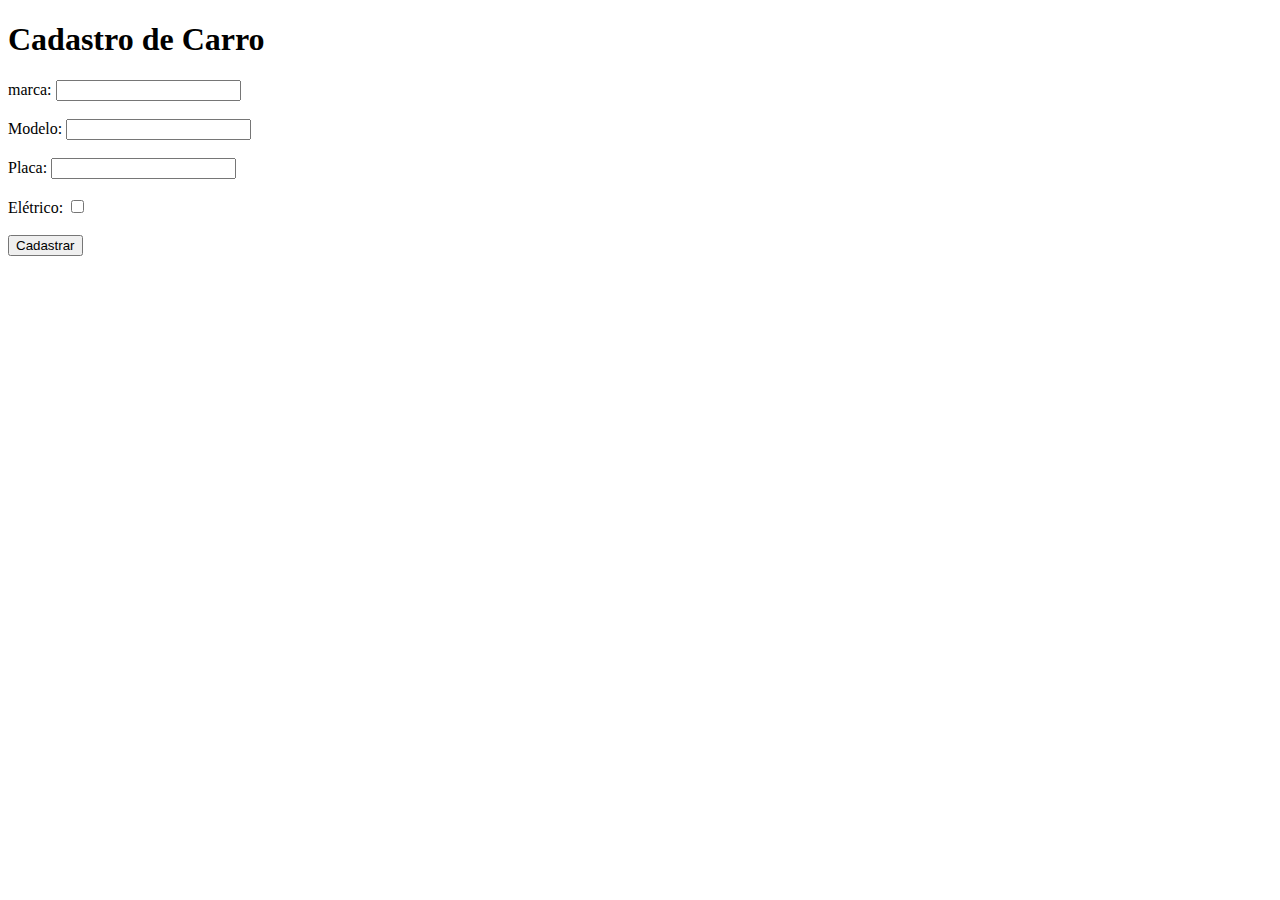
<file: NewPark/cadastro_carro.html>
<!DOCTYPE html>
<html>
<head>
  <meta charset="UTF-8">
  <title>Cadastro de Carro</title>
</head>
<body>
  <h1>Cadastro de Carro</h1>
  <form method="post" action="PHP/cadastrar_carro.php">
    <label for="marca">marca:</label>
    <input type="text" name="marca" required>
    <br><br>
    <label for="modelo">Modelo:</label>
    <input type="text" name="modelo" required>
    <br><br>
    <label for="placa">Placa:</label>
    <input type="text" name="placa" required>
    <br><br>
    <label for="eletrico">Elétrico:</label>
    <input type="checkbox" name="eletrico" value="1">
    <br><br>
    <input type="submit" value="Cadastrar">
  </form>
</body>
</html>
</file>
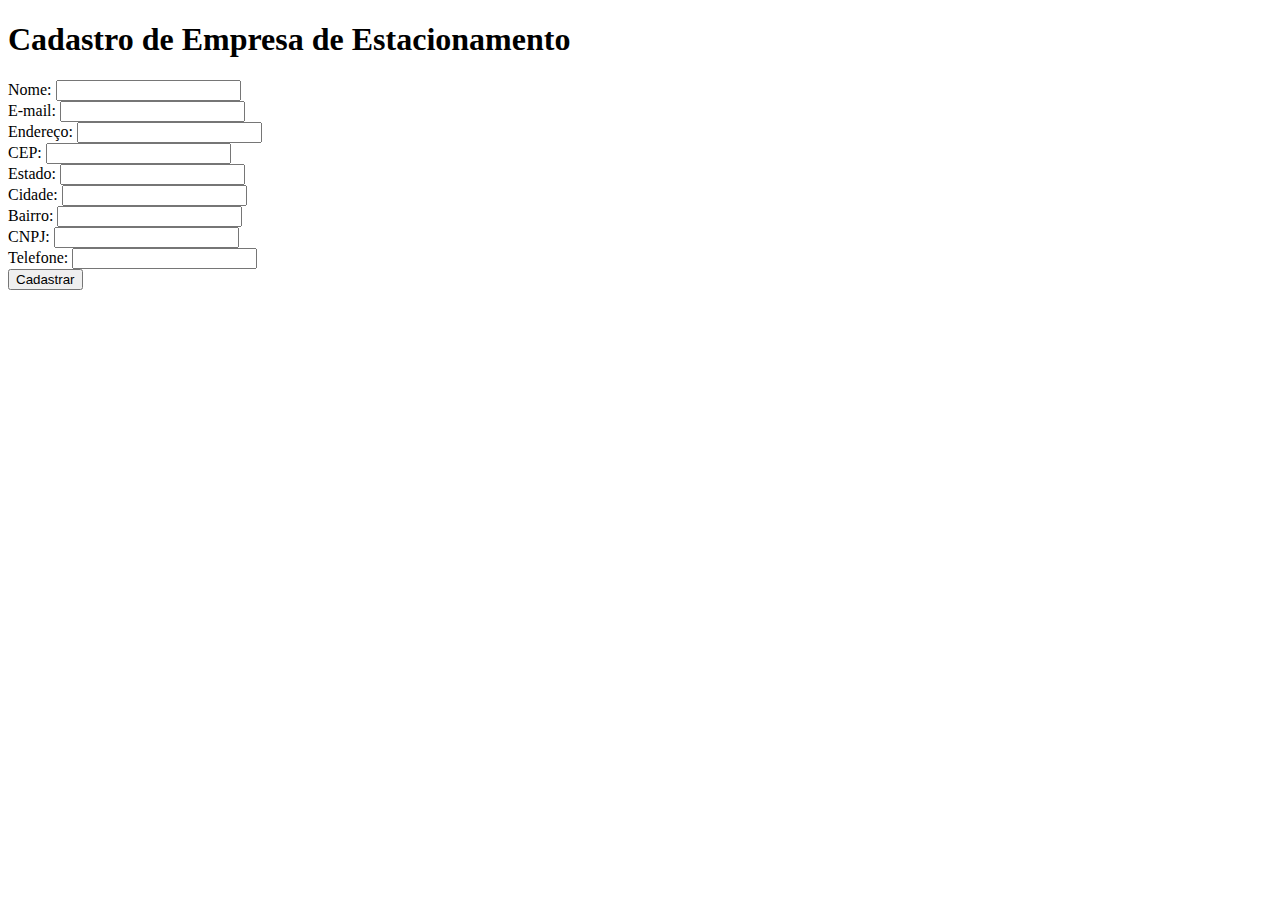
<file: NewPark/cadastro_empresas.html>
<!DOCTYPE html>
<html>
<head>
  <meta charset="UTF-8">
  <title>Cadastro de Empresa de Estacionamento</title>
</head>
<body>
  <h1>Cadastro de Empresa de Estacionamento</h1>
  <form method="post" action="PHP/cadastrar_empresa.php">
    <label for="nome">Nome:</label>
    <input type="text" name="nome" required>
    <br>
    <label for="email">E-mail:</label>
    <input type="email" name="email" required>
    <br>
    <label for="endereco">Endereço:</label>
    <input type="text" name="endereco" required>
    <br>
    <label for="cep">CEP:</label>
    <input type="text" name="cep" required>
    <br>
    <label for="estado">Estado:</label>
    <input type="text" name="estado" required>
    <br>
    <label for="cidade">Cidade:</label>
    <input type="text" name="cidade" required>
    <br>
    <label for="bairro">Bairro:</label>
    <input type="text" name="bairro" required>
    <br>
    <label for="cnpj">CNPJ:</label>
    <input type="text" name="cnpj" required>
    <br>
    <label for="telefone">Telefone:</label>
    <input type="tel" name="telefone">
    <br>
    <input type="submit" value="Cadastrar">
  </form>
</body>
</html>
</file>
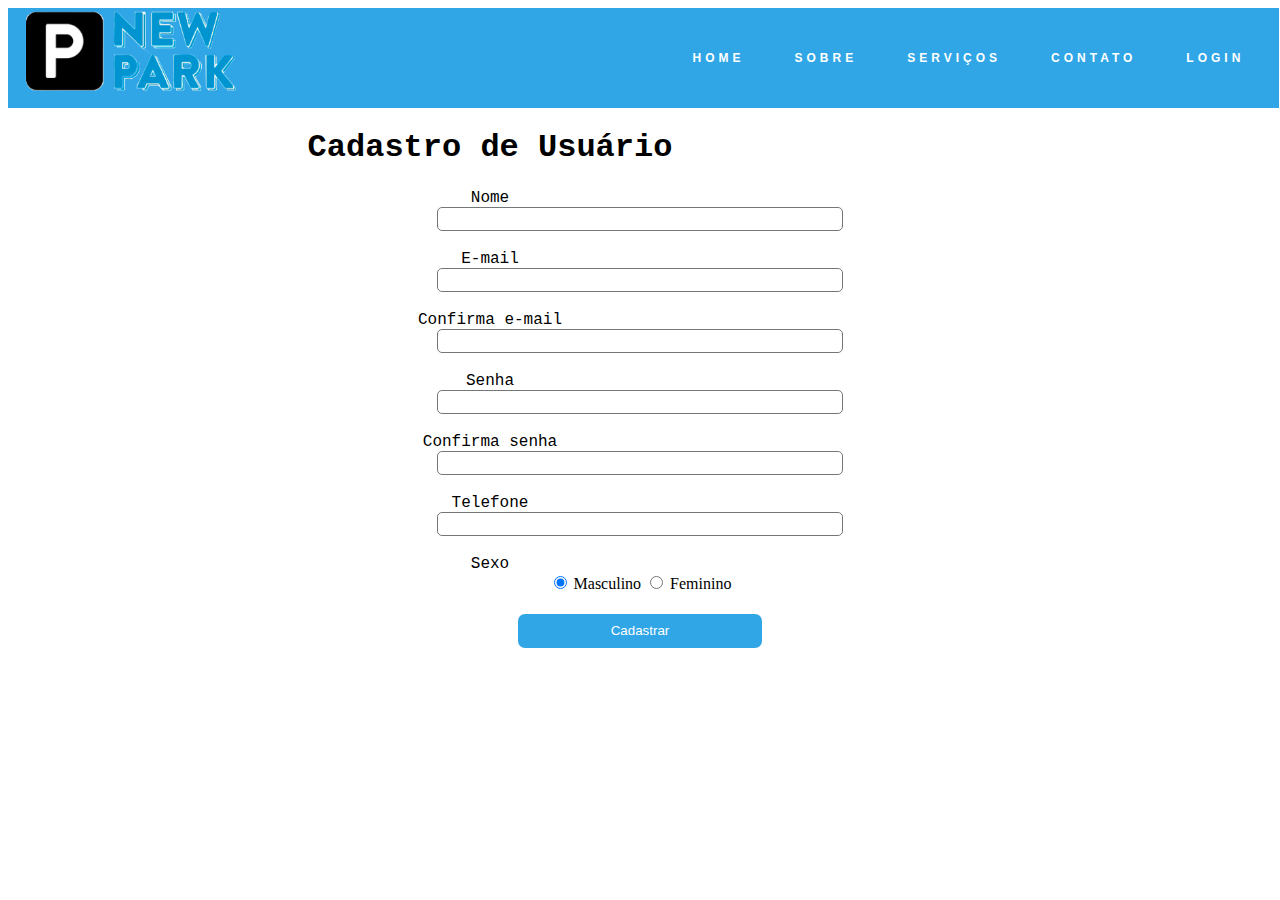
<file: NewPark/cadastro_usuario.html>
<!DOCTYPE html>
<html lang="en">
<head>
  <meta charset="UTF-8">
  <meta http-equiv="X-UA-Compatible" content="IE=edge">
  <meta name="viewport" content="width=device-width, initial-scale=1.0">
  <link rel="stylesheet" type="text/css" href="cadastro_usuario.css" media="screen" />
  
  <title>CADASTRO</title>
</head>
<body>
  <body>
    <header class="conteiner">

      <img src="/logo/logo_newpark_jose.png" width="230px" height="130px">
      
      <nav class="dropdownmenu">
          <ul>
              <li style="letter-spacing: 4px;"><a href="Index.html">HOME</a></li>
              <li style="letter-spacing: 4px;"><a href="sobre.html">SOBRE</a></li>
              <li style="letter-spacing: 4px;"><a href="servicos.html">SERVIÇOS</a></li>
              <li style="letter-spacing: 4px;"><a href="contato.html">CONTATO</a></li>
              <li style="letter-spacing: 4px;"><a href="login.html">LOGIN</a>
                
              </li>
              </li>
          </ul>
          </ul>
      </nav>
      </header>




  <center>
  <h1 class="ca">Cadastro de Usuário</h1>

  <form method="POST" action="PHP/cadastrar_usuario.php">

    <label for="nome" class="ca">Nome</label><br>

    <input type="text" name="nome" class="nome" required>
    <br><br>

    <label for="email" class="ca" >E-mail</label><br>
    <input type="email" name="email" class="nome"required>
    <br><br>

    <label for="email" class="ca" >Confirma e-mail</label><br>
    <input type="email" name="email" class="nome"required>
    <br><br>

    <label for="senha" class="ca" >Senha</label><br>
    <input type="password" name="senha"class="nome" required>
    <br><br>

    <label for="senha" class="ca" >Confirma senha</label><br>
    <input type="password" name="senha"class="nome" required>
    <br><br>

<label for="telefone" class="ca" >Telefone</label><br>
    <input type="tel" name="telefone" class="nome" >
    <br><br>

    <label for="sexo" class="ca" >Sexo</label><br>
    <input type="radio" name="sexo" value="M" checked> Masculino
    <input type="radio" name="sexo" value="F"> Feminino
    <br><br>

    

    <input type="submit" value="Cadastrar" class="button">
  </form>

  </center>
</body>
</html>
</file>
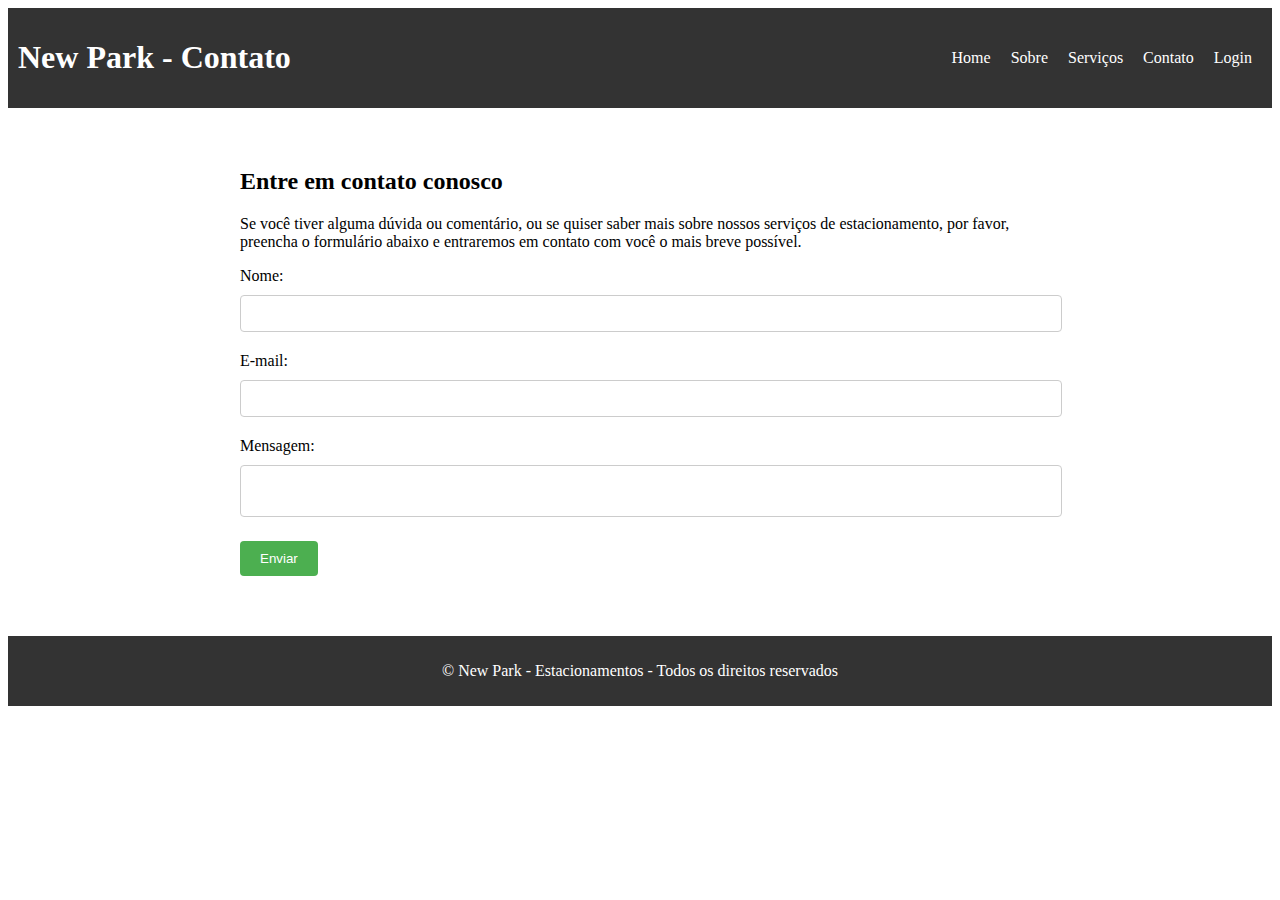
<file: NewPark/contato.html>
<!DOCTYPE html>
<html lang="en">

<head>
    <meta charset="UTF-8">
    <meta http-equiv="X-UA-Compatible" content="IE=edge">
    <meta name="viewport" content="width=device-width, initial-scale=1.0">
    <link rel="stylesheet" type="text/css" href="contato.css" media="screen" />
    <link rel="icon" href="/Icons/sinal-de-estacionamento.png">
    <title>Contato</title>
</head>

<body>

    <header>
        <h1>New Park - Contato</h1>
        <nav>
            <ul>
                <li><a href="Index.html">Home</a></li>
                <li><a href="sobre.html">Sobre</a></li>
                <li><a href="servicos.html">Serviços</a></li>
                <li><a href="contato.html">Contato</a></li>
                <li><a href="login.html">Login</a></li>
            </ul>
        </nav>
    </header>
    <main>
        <section>
            <h2>Entre em contato conosco</h2>
            <p>Se você tiver alguma dúvida ou comentário, ou se quiser saber mais sobre nossos serviços de estacionamento, por favor, preencha o formulário abaixo e entraremos em contato com você o mais breve possível.</p>
            <form>
                <label for="nome">Nome:</label>
                <input type="text" id="nome" name="nome" required>
                <label for="email">E-mail:</label>
                <input type="text" id="email" name="email" required>
                <label for="mensagem">Mensagem:</label>
                <textarea id="mensagem" name="mensagem" required></textarea>
                <button type="submit">Enviar</button>
            </form>
        </section>
    </main>
    <footer>
        <p>&copy; New Park - Estacionamentos - Todos os direitos reservados</p>
    </footer>
</body>

</html>
</file>
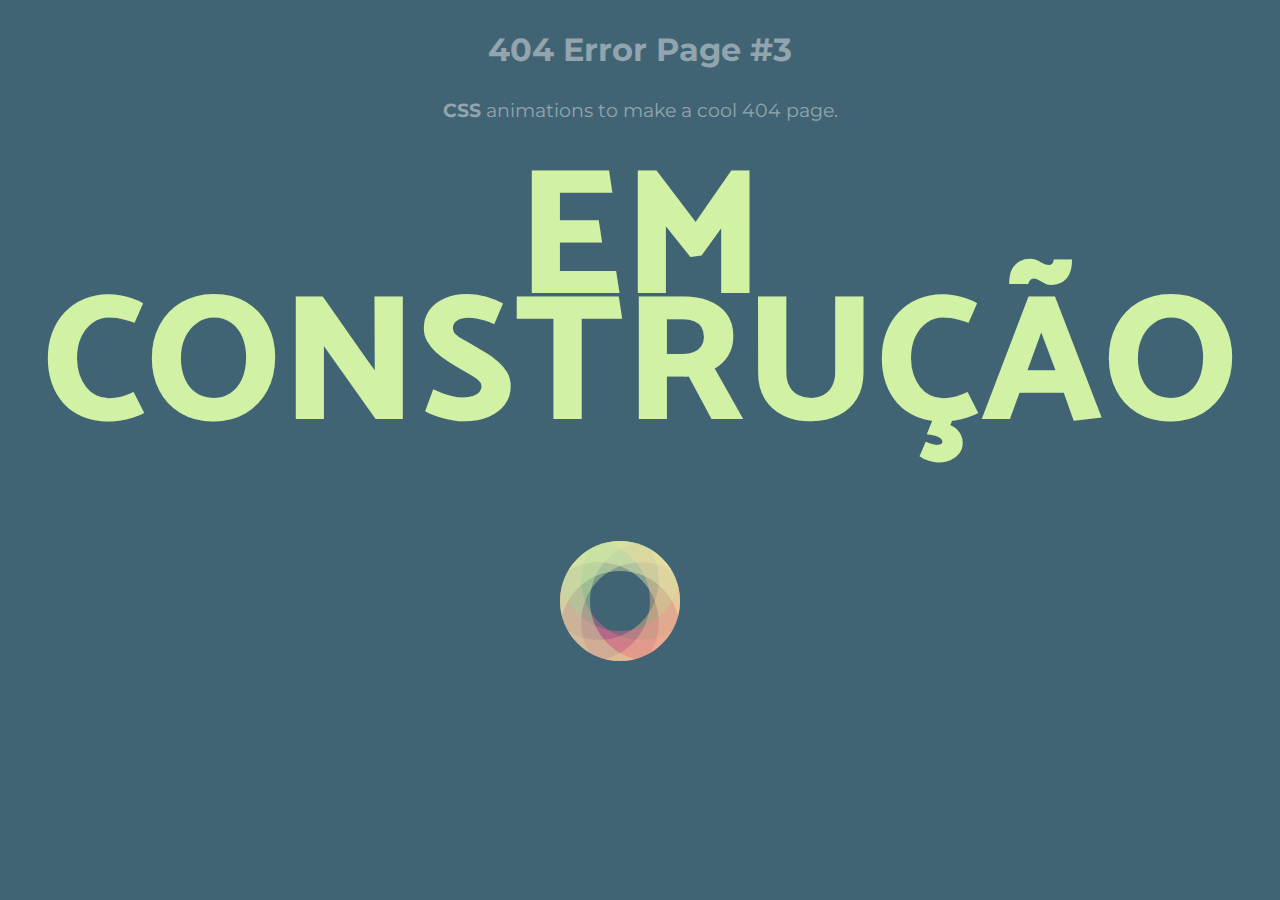
<file: NewPark/ERRO.html>
<!DOCTYPE html>
<html lang="en">
<head>
    <meta charset="UTF-8">
    <meta http-equiv="X-UA-Compatible" content="IE=edge">
    <meta name="viewport" content="width=device-width, initial-scale=1.0">
    <title>ERRO</title>
</head>
<body>
    <h1>404 Error Page #3</h1>
<p class="zoom-area"><b>CSS</b> animations to make a cool 404 page. </p>
<section class="error-container">
  <span>EM CONSTRUÇÃO </span>
  <span><span class="screen-reader-text"></span></span>
  <span></span>
</section>

<style>
    @import url('https://fonts.googleapis.com/css?family=Montserrat:400,600,700');
@import url('https://fonts.googleapis.com/css?family=Catamaran:400,800');
.error-container {
  text-align: center;
  font-size: 180px;
  font-family: 'Catamaran', sans-serif;
  font-weight: 800;
  margin: 20px 15px;
}
.error-container > span {
  display: inline-block;
  line-height: 0.7;
  position: relative;
  color: #FFB485;
}
.error-container > span {
  display: inline-block;
  position: relative;
  vertical-align: middle;
}
.error-container > span:nth-of-type(1) {
  color: #D1F2A5;
  animation: colordancing 4s infinite;
}
.error-container > span:nth-of-type(3) {
  color: #F56991;
  animation: colordancing2 4s infinite;
}
.error-container > span:nth-of-type(2) {
  width: 120px;
  height: 120px;
  border-radius: 999px;
}
.error-container > span:nth-of-type(2):before,
.error-container > span:nth-of-type(2):after {
	border-radius: 0%;
	content:"";
	position: absolute;
	top: 0; left: 0;
	width: inherit; height: inherit;
  border-radius: 999px;
	box-shadow: inset 30px 0 0 rgba(209, 242, 165, 0.4),
				inset 0 30px 0 rgba(239, 250, 180, 0.4),
				inset -30px 0 0 rgba(255, 196, 140, 0.4),	
				inset 0 -30px 0 rgba(245, 105, 145, 0.4);
  animation: shadowsdancing 4s infinite;
}
.error-container > span:nth-of-type(2):before {
	-webkit-transform: rotate(45deg);
	   -moz-transform: rotate(45deg);
			transform: rotate(45deg);
}

.screen-reader-text {
    position: absolute;
    top: -9999em;
    left: -9999em;
}
@keyframes shadowsdancing {
  0% {
    box-shadow: inset 30px 0 0 rgba(209, 242, 165, 0.4),
				inset 0 30px 0 rgba(239, 250, 180, 0.4),
				inset -30px 0 0 rgba(255, 196, 140, 0.4),	
				inset 0 -30px 0 rgba(245, 105, 145, 0.4);
  }
  25% {
    box-shadow: inset 30px 0 0 rgba(245, 105, 145, 0.4),
				inset 0 30px 0 rgba(209, 242, 165, 0.4),
				inset -30px 0 0 rgba(239, 250, 180, 0.4),	
				inset 0 -30px 0 rgba(255, 196, 140, 0.4);
  }
  50% {
     box-shadow: inset 30px 0 0 rgba(255, 196, 140, 0.4),
				inset 0 30px 0 rgba(245, 105, 145, 0.4),
				inset -30px 0 0 rgba(209, 242, 165, 0.4),	
				inset 0 -30px 0 rgba(239, 250, 180, 0.4);
  }
  75% {
   box-shadow: inset 30px 0 0 rgba(239, 250, 180, 0.4),
				inset 0 30px 0 rgba(255, 196, 140, 0.4),
				inset -30px 0 0 rgba(245, 105, 145, 0.4),	
				inset 0 -30px 0 rgba(209, 242, 165, 0.4);
  }
  100% {
    box-shadow: inset 30px 0 0 rgba(209, 242, 165, 0.4),
				inset 0 30px 0 rgba(239, 250, 180, 0.4),
				inset -30px 0 0 rgba(255, 196, 140, 0.4),	
				inset 0 -30px 0 rgba(245, 105, 145, 0.4);
  }
}
@keyframes colordancing {
  0% {
    color: #D1F2A5;
  }
  25% {
    color: #F56991;
  }
  50% {
    color: #FFC48C;
  }
  75% {
    color: #EFFAB4;
  }
  100% {
    color: #D1F2A5;
  }
}
@keyframes colordancing2 {
  0% {
    color: #FFC48C;
  }
  25% {
    color: #EFFAB4;
  }
  50% {
    color: #D1F2A5;
  }
  75% {
    color: #F56991;
  }
  100% {
    color: #FFC48C;
  }
}

/* demo stuff */
* {
    -webkit-box-sizing: border-box;
    -moz-box-sizing: border-box;
    box-sizing: border-box;
}
body {
  background-color: #416475;
  margin-bottom: 50px;
}
html, button, input, select, textarea {
    font-family: 'Montserrat', Helvetica, sans-serif;
    color: #92a4ad;
}
h1 {
  text-align: center;
  margin: 30px 15px;
}
.zoom-area { 
  max-width: 490px;
  margin: 30px auto 30px;
  font-size: 19px;
  text-align: center;
}
.link-container {
  text-align: center;
}
a.more-link {
  text-transform: uppercase;
  font-size: 13px;
    background-color: #92a4ad;
    padding: 10px 15px;
    border-radius: 0;
    color: #416475;
    display: inline-block;
    margin-right: 5px;
    margin-bottom: 5px;
    line-height: 1.5;
    text-decoration: none;
  margin-top: 50px;
  letter-spacing: 1px;
}
</style>


</body>
</html>
</file>
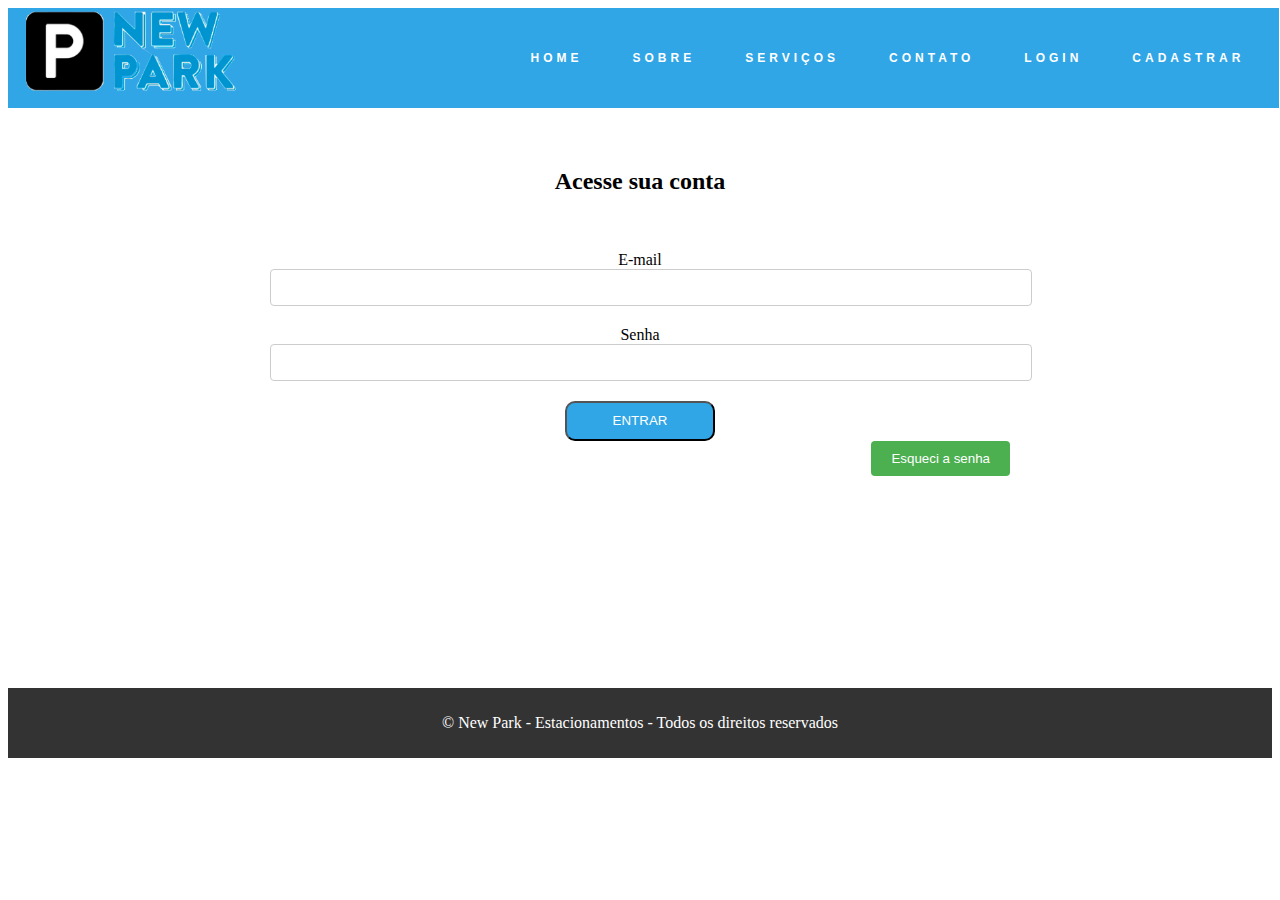
<file: NewPark/login.html>
<!DOCTYPE html>
<html lang="en">

<head>
    <meta charset="UTF-8">
    <meta http-equiv="X-UA-Compatible" content="IE=edge">
    <meta name="viewport" content="width=device-width, initial-scale=1.0">
    <link rel="stylesheet" type="text/css" href="login.css" media="screen" />
    <link rel="icon" href="/Icons/sinal-de-estacionamento.png">
    <title>LOGIN</title>

</head>

<body>

    <header class="conteiner">

        <img src="/logo/logo_newpark_jose.png" width="230px" height="130px">

        <nav class="dropdownmenu">
            <ul>
                <li style="letter-spacing: 4px;"><a href="Index.html">HOME</a></li>
                <li style="letter-spacing: 4px;"><a href="sobre.html">SOBRE</a></li>
                <li style="letter-spacing: 4px;"><a href="servicos.html">SERVIÇOS</a></li>
                <li style="letter-spacing: 4px;"><a href="contato.html">CONTATO</a></li>
                <li style="letter-spacing: 4px;"><a href="login.html">LOGIN</a>
                    <li style="letter-spacing: 4px;"><a href="cadastro_usuario.html">CADASTRAR</a>
                </li>
                </li>
            </ul>
            </ul>
        </nav>
    </header>



    <center>
        <div class="bloco">
            <main>
                <section>
                    <h2>Acesse sua conta</h2>

                    <form method="POST" action="PHP/verifica_login.php">

                        <br><br> E-mail 
                        <input type="text" name="email" class="email">

                        <br> Senha <br>
                        <input type="text" name="senha" class="campo"><br>

                        <input type="submit" value="ENTRAR" class="button">
                    </form>

                    <a href="novasenha.html">
                        <button type="button" class="senha">Esqueci a senha</button>
                    </a>

        </div>
        </section>
        </main>

    </center>
<br><br><br><br><br><br><br><br><br><br>










    <footer>
        <p>&copy; New Park - Estacionamentos - Todos os direitos reservados</p>
    </footer>

</body>

</html>

</head>
</file>
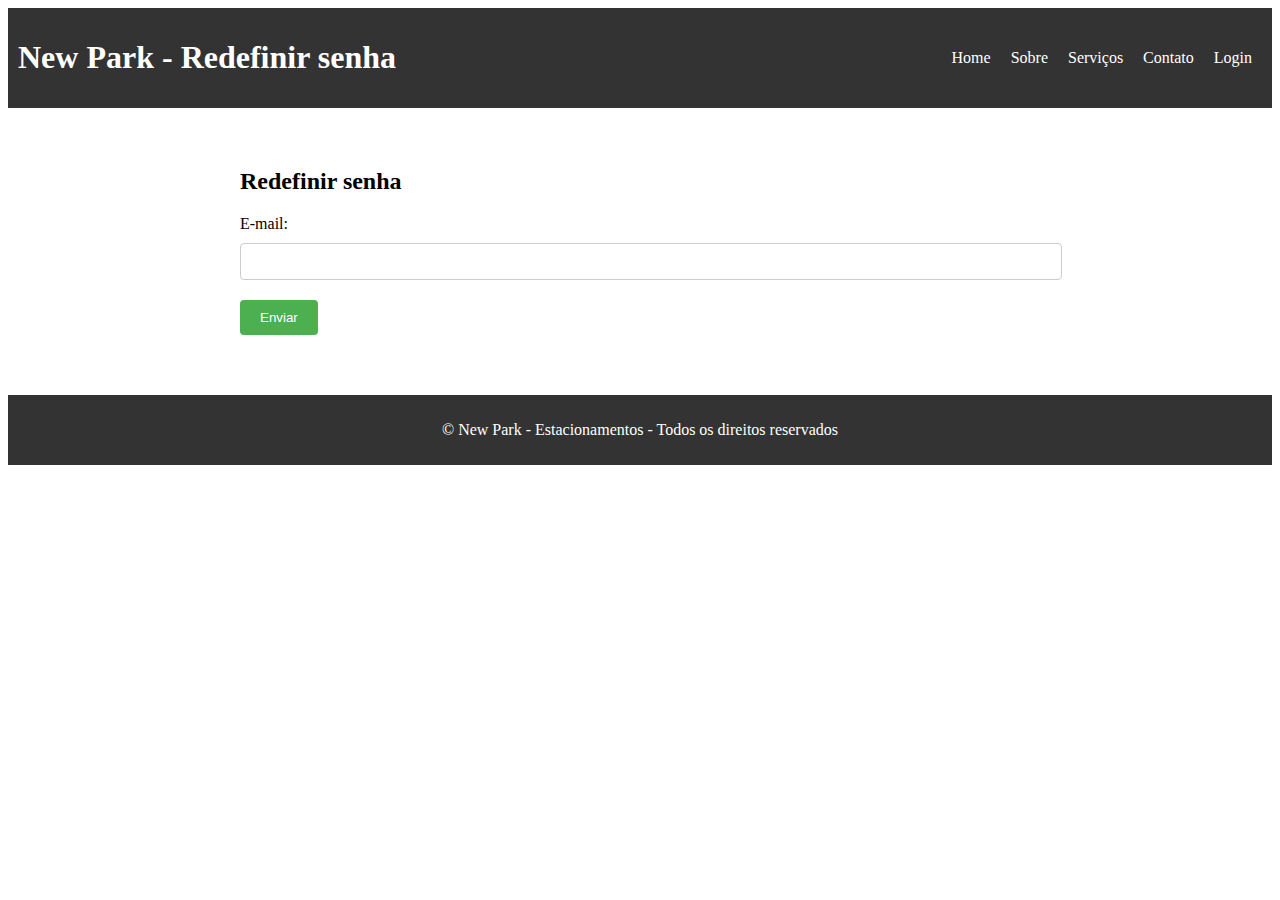
<file: NewPark/novasenha.html>
<!DOCTYPE html>
<html lang="en">

<head>
    <meta charset="UTF-8">
    <meta http-equiv="X-UA-Compatible" content="IE=edge">
    <meta name="viewport" content="width=device-width, initial-scale=1.0">
    <link rel="stylesheet" type="text/css" href="novasenha.css" media="screen" />
    <link rel="icon" href="/Icons/sinal-de-estacionamento.png">
    <title>Redefinir senha</title>
</head>

<body>

    <body>
        <header>
            <h1>New Park - Redefinir senha</h1>
            <nav>
                <ul>
                    <li><a href="Index.html">Home</a></li>
                    <li><a href="sobre.html">Sobre</a></li>
                    <li><a href="servicos.html">Serviços</a></li>
                    <li><a href="contato.html">Contato</a></li>
                    <li><a href="login.html">Login</a></li>
                </ul>
            </nav>
        </header>
        <main>
            <section>
                <h2>Redefinir senha</h2>
                <form>
                    <label for="email">E-mail:</label>
                    <input type="email" id="email" name="email" required>
                    <button type="submit">Enviar</button>
                </form>
            </section>
        </main>
        <footer>
            <p>&copy; New Park - Estacionamentos - Todos os direitos reservados</p>
        </footer>
    </body>

</body>

</html>
</file>
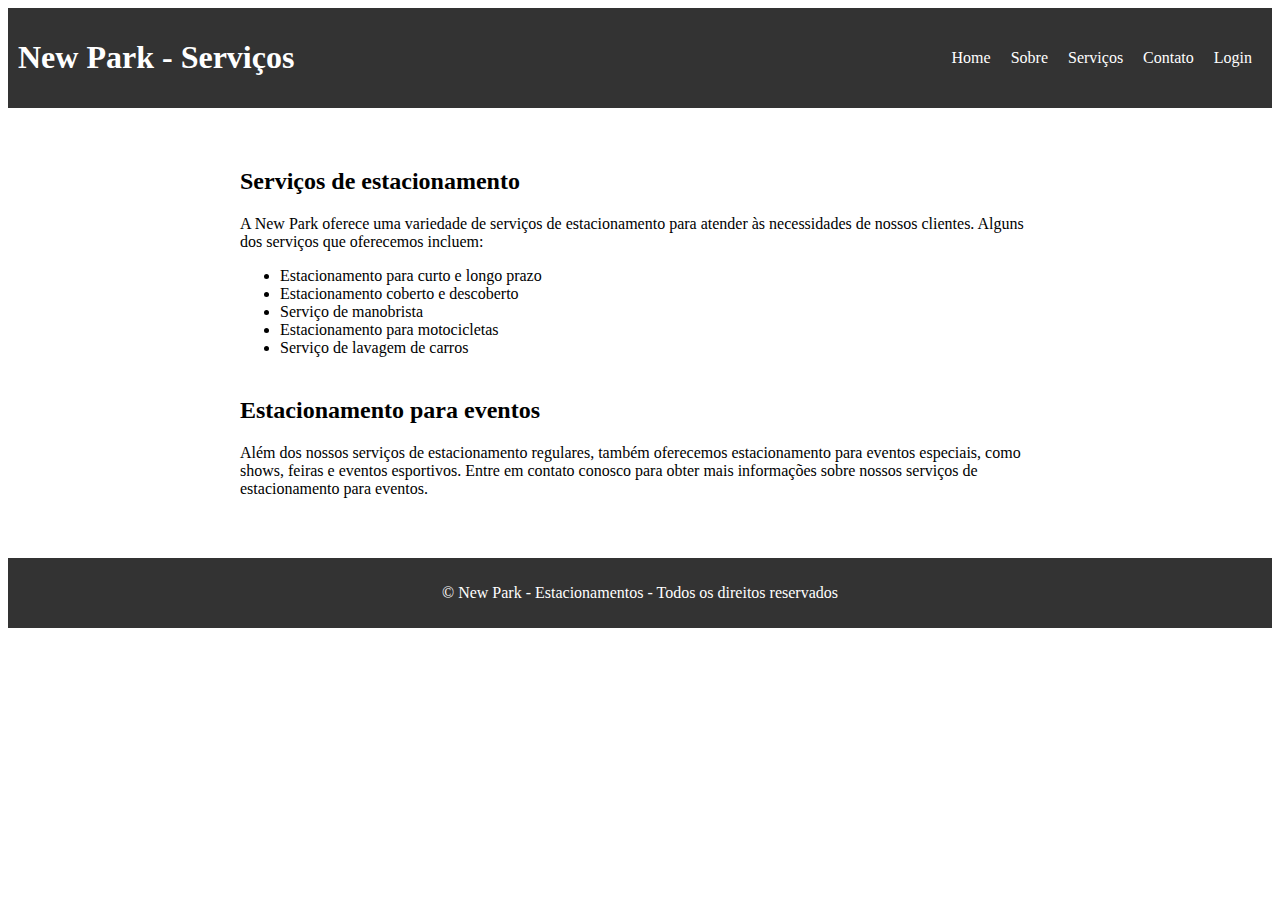
<file: NewPark/servicos.html>
<!DOCTYPE html>
<html lang="en">

<head>
    <meta charset="UTF-8">
    <meta http-equiv="X-UA-Compatible" content="IE=edge">
    <meta name="viewport" content="width=device-width, initial-scale=1.0">
    <link rel="stylesheet" type="text/css" href="servicos.css" media="screen" />
    <link rel="icon" href="/Icons/sinal-de-estacionamento.png">
    <title>Serviços</title>
</head>

<body>

    <body>
        <header>
            <h1>New Park - Serviços</h1>
            <nav>
                <ul>
                    <li><a href="Index.html">Home</a></li>
                    <li><a href="sobre.html">Sobre</a></li>
                    <li><a href="servicos.html">Serviços</a></li>
                    <li><a href="contato.html">Contato</a></li>
                    <li><a href="login.html">Login</a></li>
                </ul>
            </nav>
        </header>
        <main>
            <section>
                <h2>Serviços de estacionamento</h2>
                <p>A New Park oferece uma variedade de serviços de estacionamento para atender às necessidades de nossos clientes. Alguns dos serviços que oferecemos incluem:</p>
                <ul>
                    <li>Estacionamento para curto e longo prazo</li>
                    <li>Estacionamento coberto e descoberto</li>
                    <li>Serviço de manobrista</li>
                    <li>Estacionamento para motocicletas</li>
                    <li>Serviço de lavagem de carros</li>
                </ul>
            </section>
            <section>
                <h2>Estacionamento para eventos</h2>
                <p>Além dos nossos serviços de estacionamento regulares, também oferecemos estacionamento para eventos especiais, como shows, feiras e eventos esportivos. Entre em contato conosco para obter mais informações sobre nossos serviços de estacionamento
                    para eventos.</p>
            </section>
        </main>
        <footer>
            <p>&copy; New Park - Estacionamentos - Todos os direitos reservados</p>
        </footer>
    </body>
</body>

</html>
</file>
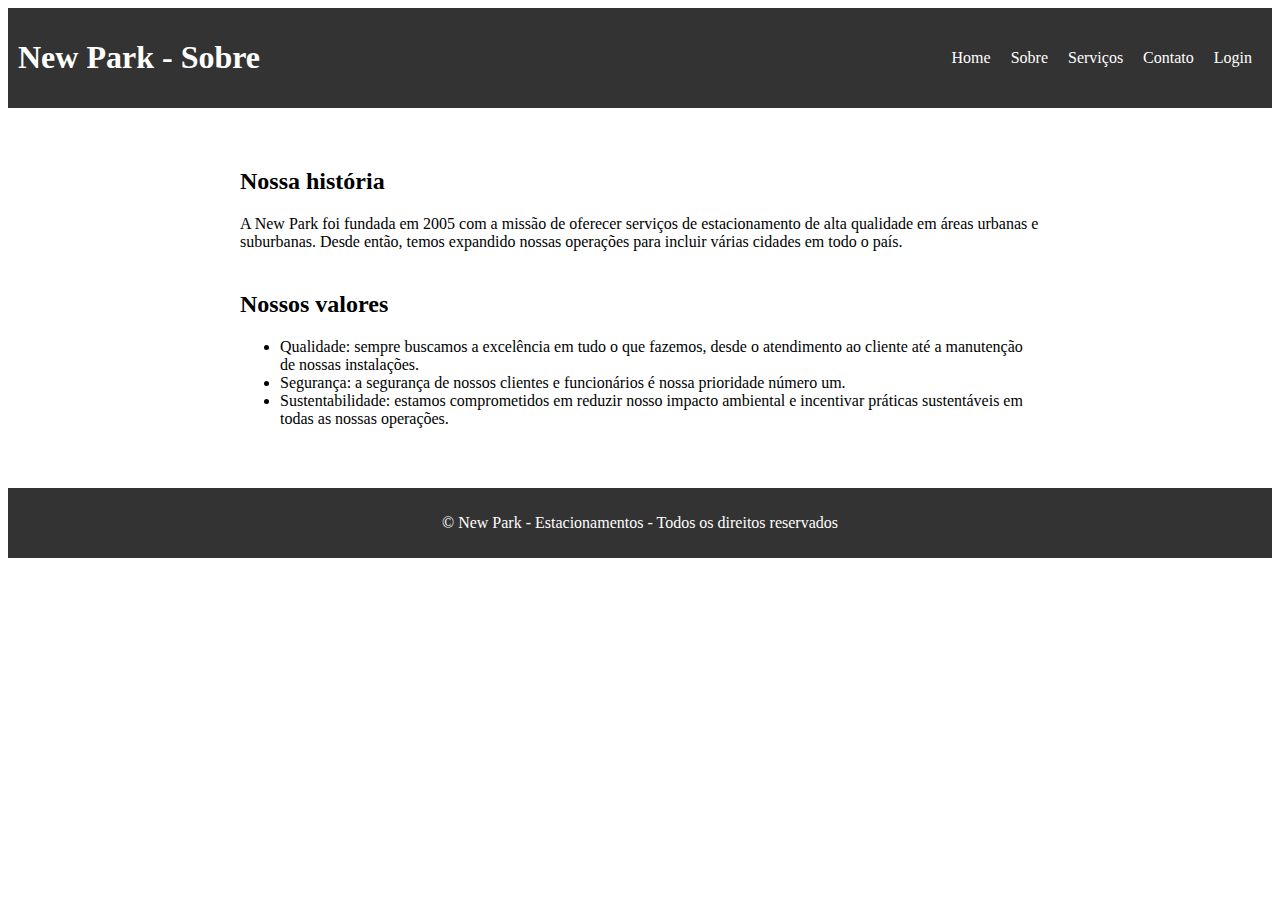
<file: NewPark/sobre.html>
<!DOCTYPE html>
<html lang="en">

<head>
    <meta charset="UTF-8">
    <meta http-equiv="X-UA-Compatible" content="IE=edge">
    <meta name="viewport" content="width=device-width, initial-scale=1.0">
    <link rel="stylesheet" type="text/css" href="sobre.css" media="screen" />
    <link rel="icon" href="/Icons/sinal-de-estacionamento.png">
    <title>Sobre</title>
</head>

<body>

    <header>
        <h1>New Park - Sobre</h1>
        <nav>
            <ul>
                <li><a href="Index.html">Home</a></li>
                <li><a href="sobre.html">Sobre</a></li>
                <li><a href="servicos.html">Serviços</a></li>
                <li><a href="contato.html">Contato</a></li>
                <li><a href="login.html">Login</a></li>
            </ul>
        </nav>
    </header>
    <main>
        <section>
            <h2>Nossa história</h2>
            <p>A New Park foi fundada em 2005 com a missão de oferecer serviços de estacionamento de alta qualidade em áreas urbanas e suburbanas. Desde então, temos expandido nossas operações para incluir várias cidades em todo o país.</p>
        </section>
        <section>
            <h2>Nossos valores</h2>
            <ul>
                <li>Qualidade: sempre buscamos a excelência em tudo o que fazemos, desde o atendimento ao cliente até a manutenção de nossas instalações.</li>
                <li>Segurança: a segurança de nossos clientes e funcionários é nossa prioridade número um.</li>
                <li>Sustentabilidade: estamos comprometidos em reduzir nosso impacto ambiental e incentivar práticas sustentáveis em todas as nossas operações.</li>
            </ul>
        </section>
    </main>
    <footer>
        <p>&copy; New Park - Estacionamentos - Todos os direitos reservados</p>
    </footer>


</body>

</html>
</file>
<file: NewPark/cadastro_usuario.css>
.dropdownmenu ul,
.dropdownmenu li {
    margin: 0;
    padding: 0;
}

.dropdownmenu ul {
    background: gray;
    list-style: none;
    width: 100%;
}

.dropdownmenu li {
    float: left;
    position: relative;
    width: auto;
}

.dropdownmenu a {
    background: #30A6E6;
    color: #FFFFFF;
    display: block;
    font: bold 12px/20px sans-serif;
    padding: 10px 25px;
    text-align: center;
    text-decoration: none;
    -webkit-transition: all .25s ease;
    -moz-transition: all .25s ease;
    -ms-transition: all .25s ease;
    -o-transition: all .25s ease;
    transition: all .25s ease;
}

.dropdownmenu li:hover a {
    background: #000000;
}
.conteiner {
    background: #30A6E6;
    width: 99%;
    height: 80px;
}
header {
    justify-content: space-between;
    align-items: center;
    background-color: rgb(255, 255, 255);
    color: rgb(0, 0, 0);
    padding: 10px;
    font-family: 'Franklin Gothic Medium', 'Arial Narrow', Arial, sans-serif;
    display: flex;
}

nav ul {
    display: flex;
    justify-content: space-between;
    list-style: none;
    margin: 0;
    padding: 0;
}
.nome{
border-radius: 5px;
border: solid 0.5px #737779;
width: 400px;
height: 20px;

}

.button{
      
    border-radius: 10px;
    border: solid;
    color: white;
  background: #30A6E6;
    height: 40px;
    width: 250px;
    font: arial,sans-serif;
    

}

.ca{
    font-family: 'Courier New', Courier, monospace;
    margin-right: 300px;
}
</file>
<file: NewPark/contato.css>
header {
    display: flex;
    justify-content: space-between;
    align-items: center;
    background-color: #333;
    color: white;
    padding: 10px;
}

nav ul {
    display: flex;
    justify-content: space-between;
    list-style: none;
    margin: 0;
    padding: 0;
}

nav a {
    color: white;
    text-decoration: none;
    padding: 10px;
}

main {
    max-width: 800px;
    margin: 0 auto;
    padding: 20px;
}

section {
    margin: 40px 0;
}

footer {
    background-color: #333;
    color: white;
    padding: 10px;
    text-align: center;
}

label {
    display: block;
    margin-bottom: 10px;
}

input[type="text"],
textarea {
    width: 100%;
    padding: 10px;
    margin-bottom: 20px;
    border: 1px solid #ccc;
    border-radius: 4px;
    resize: none;
}

button[type="submit"] {
    background-color: #4CAF50;
    color: white;
    padding: 10px 20px;
    border: none;
    border-radius: 4px;
    cursor: pointer;
}

button[type="submit"]:hover {
    background-color: #45a049;
}
</file>
<file: NewPark/login.css>
header {
    display: flex;
    justify-content: space-between;
    align-items: center;
    background-color: #333;
    color: white;
    padding: 10px;
}

nav ul {
    display: flex;
    justify-content: space-between;
    list-style: none;
    margin: 0;
    padding: 0;
}

nav a {
    color: white;
    text-decoration: none;
    padding: 10px;
}

main {
    max-width: 800px;
    margin: 0 auto;
    padding: 20px;
}

section {
    margin: 40px 0;
}

footer {
    background-color: #333;
    color: white;
    padding: 10px;
    text-align: center;
}

label {
    display: block;
    margin-bottom: 10px;
}

input[type="text"],
input[type="password"] {
    width: 100%;
    padding: 10px;
    margin-bottom: 20px;
    border: 1px solid #ccc;
    border-radius: 4px;
}

button[type="submit"] {
    background-color: #4CAF50;
    color: white;
    padding: 10px 20px;
    border: none;
    border-radius: 4px;
    cursor: pointer;
}

button[type="button"] {
    float: right;
    background-color: #4CAF50;
    color: white;
    padding: 10px 20px;
    border: none;
    border-radius: 4px;
    cursor: pointer;
}

button[type="submit"]:hover {
    background-color: #45a049;
}

header {
    justify-content: space-between;
    align-items: center;
    background-color: rgb(255, 255, 255);
    color: rgb(0, 0, 0);
    padding: 10px;
    font-family: 'Franklin Gothic Medium', 'Arial Narrow', Arial, sans-serif;
    display: flex;
}

nav ul {
    display: flex;
    justify-content: space-between;
    list-style: none;
    margin: 0;
    padding: 0;
}

nav a {
    color: rgb(0, 0, 0);
    text-decoration: none;
    padding: 10px;
}

.dropdownmenu ul,
.dropdownmenu li {
    margin: 0;
    padding: 0;
}

.dropdownmenu ul {
    background: gray;
    list-style: none;
    width: 100%;
}

.dropdownmenu li {
    float: left;
    position: relative;
    width: auto;
}

.dropdownmenu a {
    background: #30A6E6;
    color: #FFFFFF;
    display: block;
    font: bold 12px/20px sans-serif;
    padding: 10px 25px;
    text-align: center;
    text-decoration: none;
    -webkit-transition: all .25s ease;
    -moz-transition: all .25s ease;
    -ms-transition: all .25s ease;
    -o-transition: all .25s ease;
    transition: all .25s ease;
}

.dropdownmenu li:hover a {
    background: #000000;
}

.conteiner {
    background: #30A6E6;
    width: 99%;
    height: 80px;
}

.bloco {
    background-color: #ffffff;
    width: 780px;
    height: 400px;
    
}
.button{
      
        border-radius: 10px;
        color: white;
      background: #30A6E6;
        height: 40px;
        width: 150px;
        font: arial,sans-serif;
        
    
}
</file>
<file: NewPark/novasenha.css>
header {
    display: flex;
    justify-content: space-between;
    align-items: center;
    background-color: #333;
    color: white;
    padding: 10px;
}

nav ul {
    display: flex;
    justify-content: space-between;
    list-style: none;
    margin: 0;
    padding: 0;
}

nav a {
    color: white;
    text-decoration: none;
    padding: 10px;
}

main {
    max-width: 800px;
    margin: 0 auto;
    padding: 20px;
}

section {
    margin: 40px 0;
}

footer {
    background-color: #333;
    color: white;
    padding: 10px;
    text-align: center;
}

label {
    display: block;
    margin-bottom: 10px;
}

input[type="email"] {
    width: 100%;
    padding: 10px;
    margin-bottom: 20px;
    border: 1px solid #ccc;
    border-radius: 4px;
}

button[type="submit"] {
    background-color: #4CAF50;
    color: white;
    padding: 10px 20px;
    border: none;
    border-radius: 4px;
    cursor: pointer;
}

button[type="submit"]:hover {
    background-color: #45a049;
}
</file>
<file: NewPark/servicos.css>
header {
    display: flex;
    justify-content: space-between;
    align-items: center;
    background-color: #333;
    color: white;
    padding: 10px;
}

nav ul {
    display: flex;
    justify-content: space-between;
    list-style: none;
    margin: 0;
    padding: 0;
}

nav a {
    color: white;
    text-decoration: none;
    padding: 10px;
}

main {
    max-width: 800px;
    margin: 0 auto;
    padding: 20px;
}

section {
    margin: 40px 0;
}

footer {
    background-color: #333;
    color: white;
    padding: 10px;
    text-align: center;
}
</file>
<file: NewPark/sobre.css>
header {
    display: flex;
    justify-content: space-between;
    align-items: center;
    background-color: #333;
    color: white;
    padding: 10px;
}

nav ul {
    display: flex;
    justify-content: space-between;
    list-style: none;
    margin: 0;
    padding: 0;
}

nav a {
    color: white;
    text-decoration: none;
    padding: 10px;
}

main {
    max-width: 800px;
    margin: 0 auto;
    padding: 20px;
}

section {
    margin: 40px 0;
}

footer {
    background-color: #333;
    color: white;
    padding: 10px;
    text-align: center;
}
</file>
